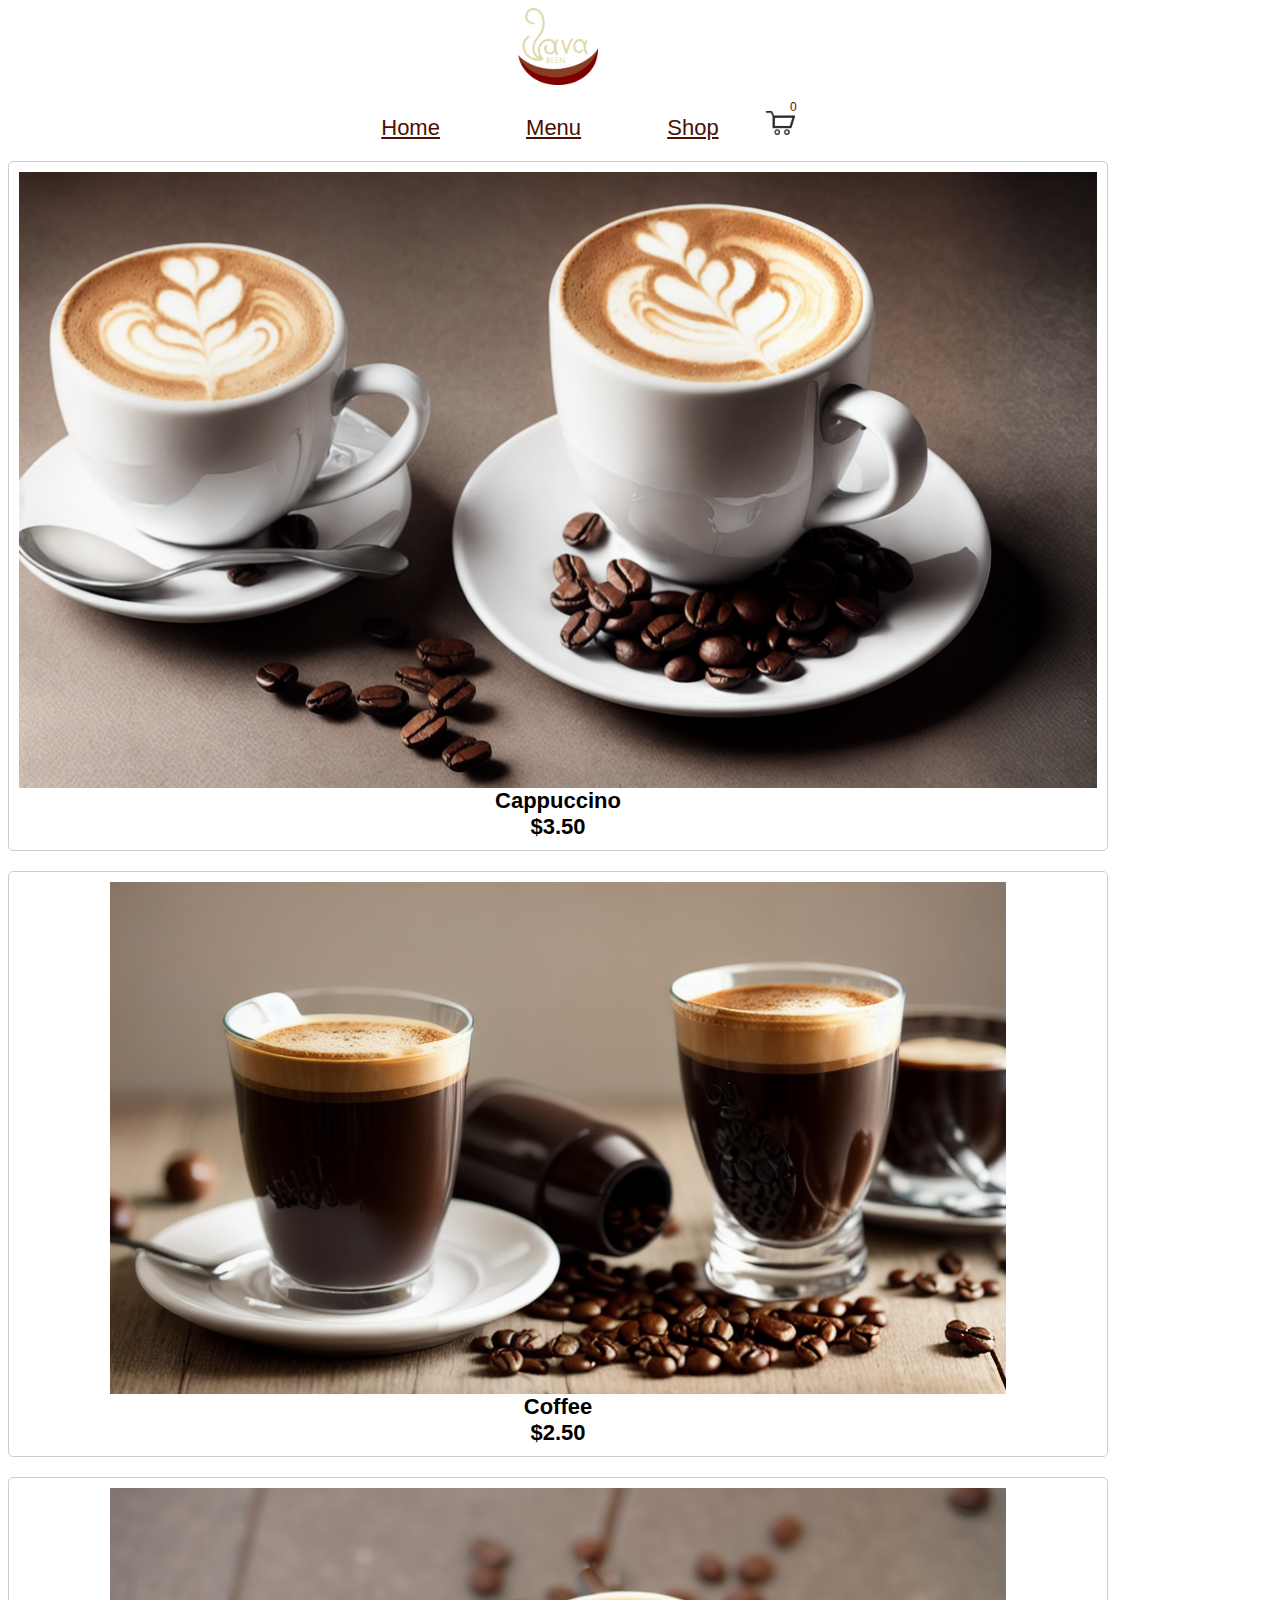
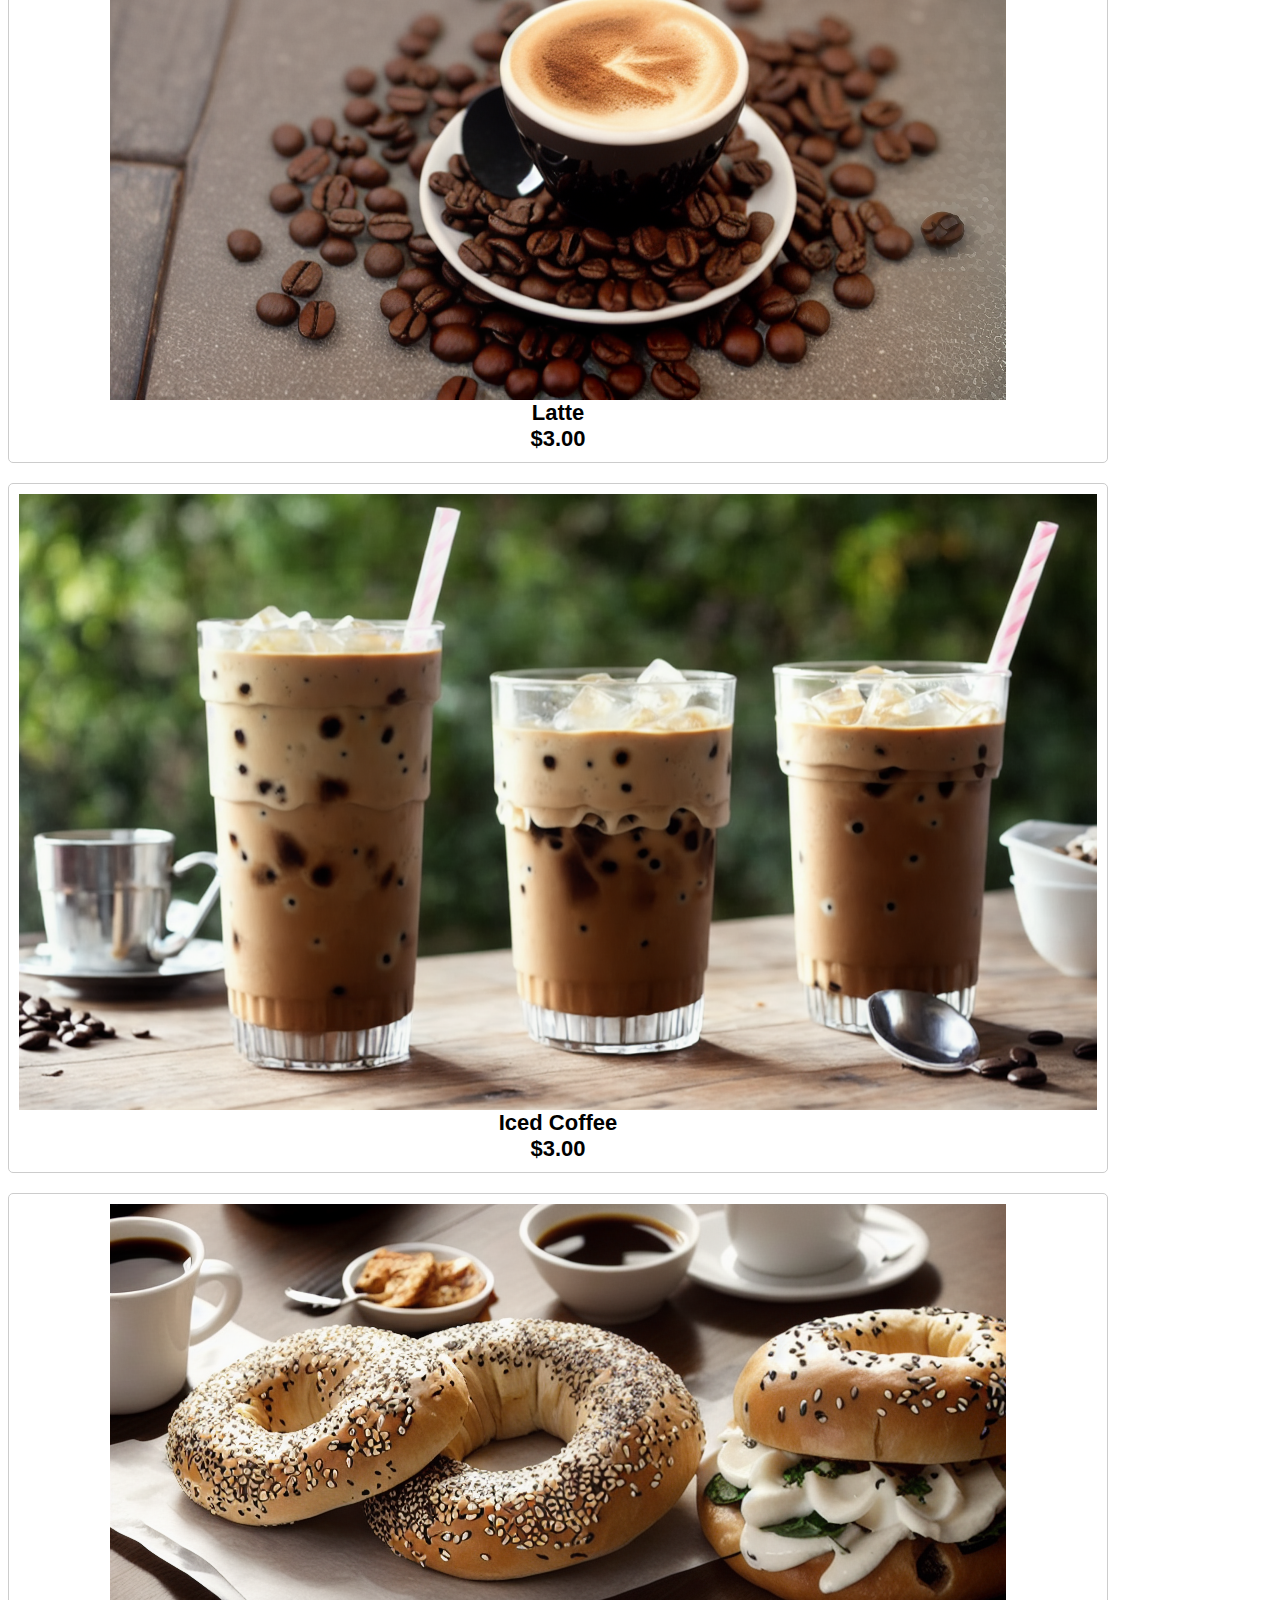
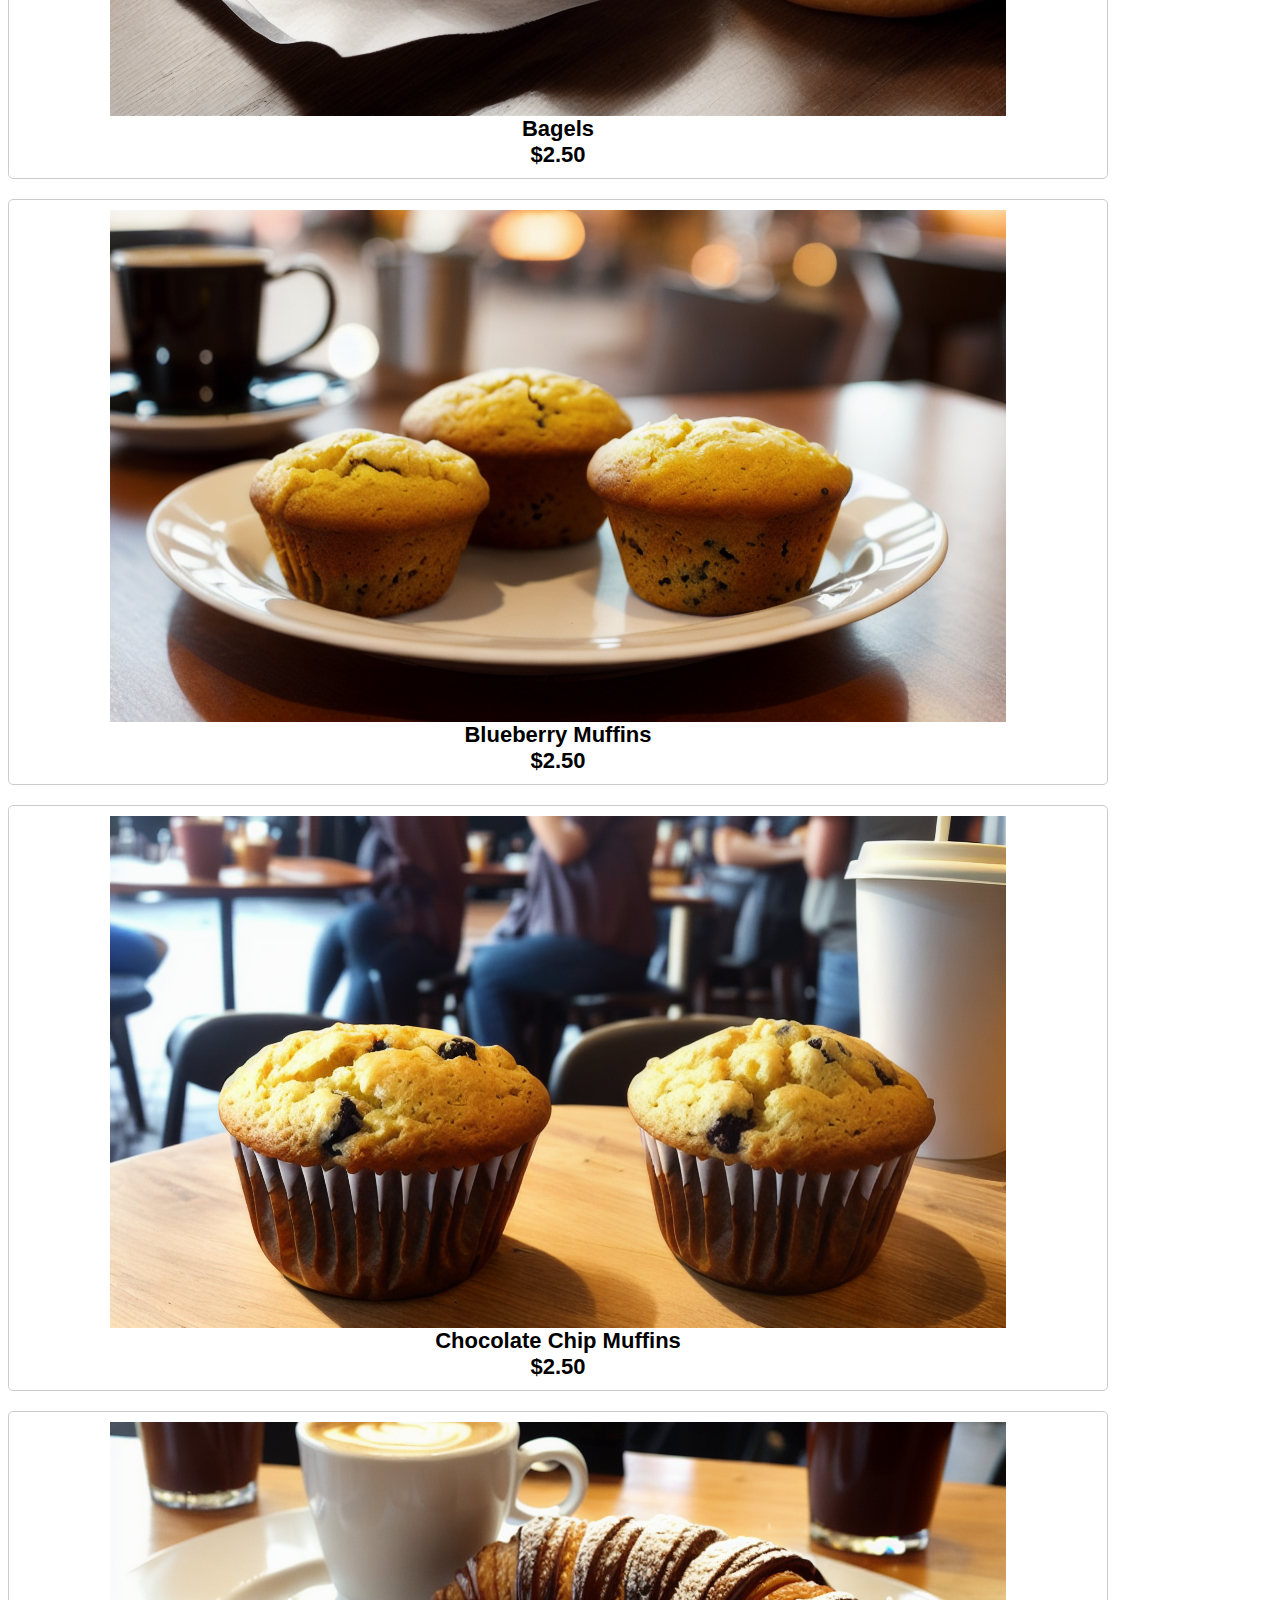
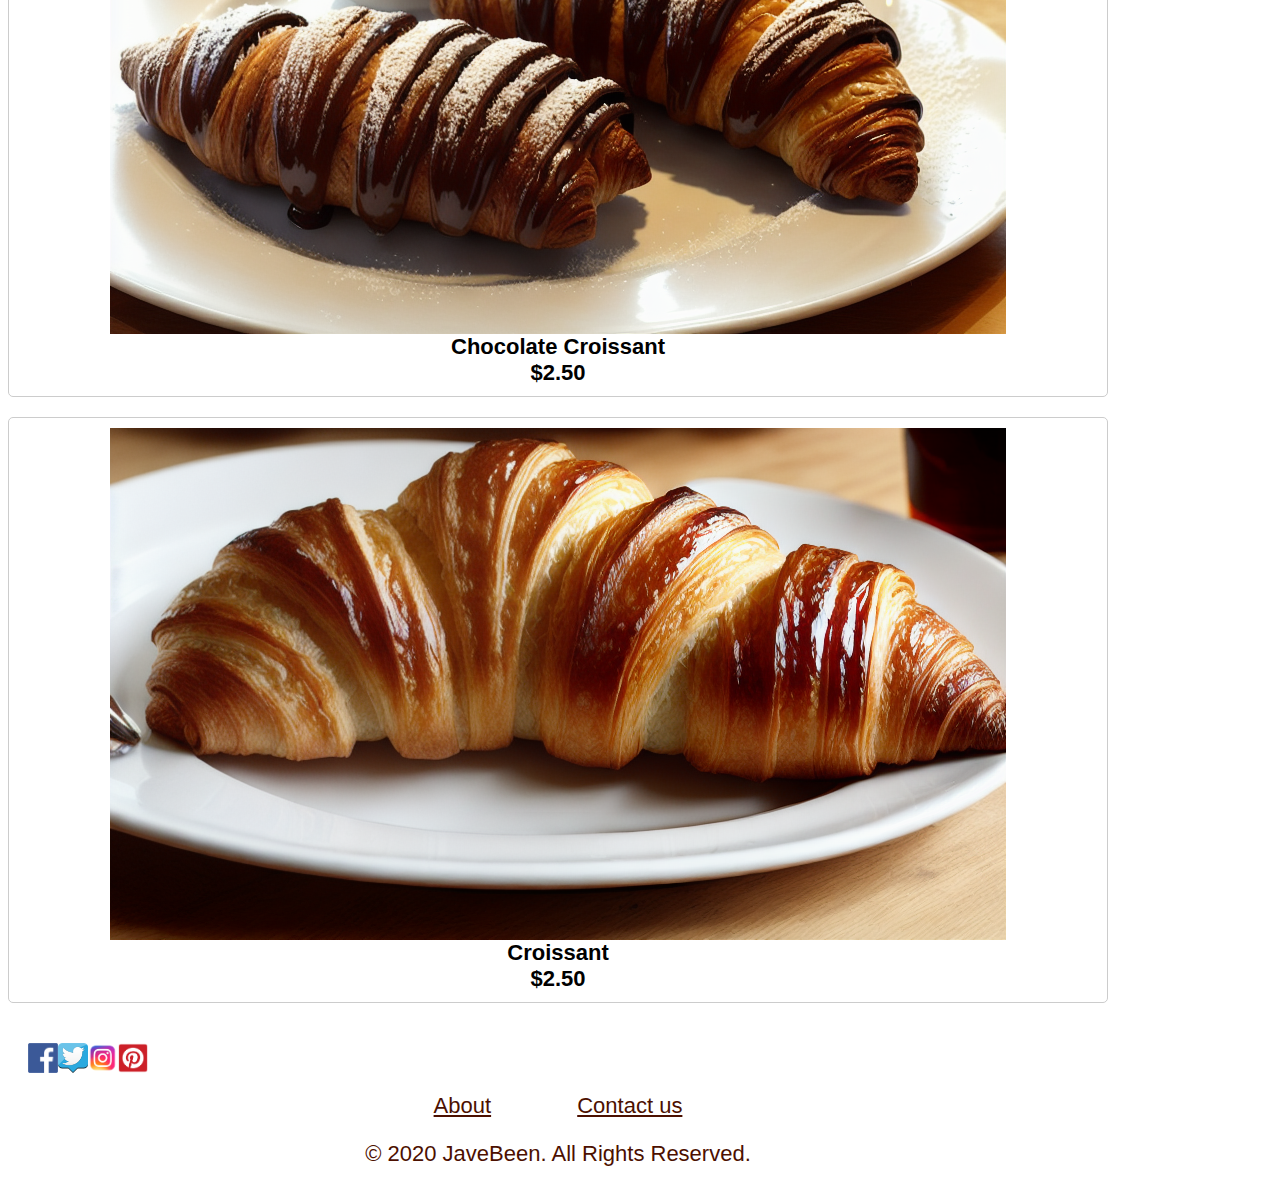
<file: menu.html>
<!DOCTYPE html>
<html lang="en"><!-- this is the html. The html tag represents the root of an HTML document with the language-->
<head><!--  This is the Head. The head is a container for metadata and is placed between the html and the body tag--> 
    <title>Menu </title> <!-- This is the title, this will be the tag that allows me to give the web page an actual title name.  -->
    <meta charset="UTF-8">
    <meta name="viewport" content="width=device-width, initial-scale=1.0">
    <link rel="stylesheet" type="text/css" href="CSS/stylesheet.css">
    <script src="https://ajax.googleapis.com/ajax/libs/jquery/3.4.1/jquery.min.js"></script>
   <script src="js/script.js"></script>
   <script src="js/jquery-3.3.1.min.js"></script>         
</head>
<body>
  <a href="index.html"><img src="images/jb-logo1-transparent.png" alt="This is the JaveBeen logo" width="80" height="80"></a>
  <nav> <!--This is the navigation bar -->
      <div class="mobile-menu-toggle">
      <div class="bar"></div>
      <div class="bar"></div>
      <div class="bar"></div>
    </div>
          <ul class="nav-list">        <!-- This element represents an unordered list-->
          <li><a href="index.html">Home</a></li>
          <li><a href="menu.html">Menu</a></li>
          <li><a href="shop.html">Shop</a></li>
          <a href="googlemaps"><i class="fas fa-store"></i></a>
          <a href="cart.html" class="cart-icon">
            <img src="images/Shopping-cart.png" alt="Cart">
            <span class="cart-item-count">0</span> <!-- You can use JavaScript to update the cart item count -->
          </a>
          </ul>
  </nav>
    <div class="shop-container">
        <!-- Coffee items -->
        <div class="coffee-item" data-item="Cappuccino">
          <img src="images/cappuccino.png" alt="Cappuccino" class="coffee-image">
          <div class="coffee-name">Cappuccino</div>
          <div class="coffee-price">$3.50</div>
        </div>
        <div class="coffee-item" data-item="Coffee">
          <img src="images/coffee.png" alt="Coffee" class="coffee-image">
            <div class="coffee-name">Coffee</div>
            <div class="coffee-price">$2.50</div>
        </div>
        <div class="coffee-item" data-item="Latte">
          <img src="images/latte.png" alt="Latte" class="coffee-image">
            <div class="coffee-name">Latte</div>
            <div class="coffee-price">$3.00</div>
        </div>
        <div class="coffee-item" data-item="Iced Coffee">
          <img src="images/Iced_coffee.png" alt="Iced Coffee" class="coffee-image">
          <div class="coffee-name">Iced Coffee</div>
        <div class="coffee-price">$3.00</div>
        </div>
        <div class="coffee-item" data-item="Bagels">
          <img src="images/Bagels.png" alt="Bagels" class="coffee-image">
         <div class="coffee-name">Bagels</div>
            <div class="coffee-price">$2.50</div>
        </div>
        <div class="coffee-item" data-item="Blueberry_Muffins">
          <img src="images/blue_muffins.png" alt="Blueberry Muffins" class="coffee-image">
          <div class="coffee-name">Blueberry Muffins</div>
            <div class="coffee-price">$2.50</div>
        </div>
        <div class="coffee-item" data-item="Chocolate_Chip_Muffins">
          <img src="images/choco_muffins.png" alt="Chocolate Chip Muffins" class="coffee-image">
          <div class="coffee-name">Chocolate Chip Muffins</div>
            <div class="coffee-price">$2.50</div>
        </div>
        <div class="coffee-item" data-item="Chocolate_croissant">
          <img src="images/Chocolate_croissant.png" alt="chocolate croissant" class="coffee-image">
            <div class="coffee-name">Chocolate Croissant</div>
            <div class="coffee-price">$2.50</div>
        </div>
        <div class="coffee-item" data-item="Croissant">
            <img src="images/fresh_croissant.png" alt="Croissant" class="coffee-image">
                <div class="coffee-name">Croissant</div>
                <div class="coffee-price">$2.50</div>
        </div>
      </div>
      <div class="modal" id="orderModal">
        <h2 class="modal-title">Shopping Cart</h2>
        <p class="modal-description"></p>
        <button class="order-button">Add to order</button>
      </div>
          <footer>
            <div class="social-media">
                <img src="images/facebook.png" class="footer-icons"><i class="fab fa-facebook"></i></a>
                <img src="images/twitter.png" class="footer-icons"><i class="fab fa-twitter"></i></a>
                <img src="images/ig.png" class="footer-icons"><i class="fab fa-instagram"></i></a>
                <img src="images/pinterest.png" class="footer-icons"><i class="fab fa-pinterest"></i></a>
              </div>
        <li class="item">
            <a href="about.html">
                About 
            </a>
        </li>
        <li class="item">
            <a href="contact.html">
                Contact us
            </a>
        </li>
        <div class="footer-text">
            <p>© 2020 JaveBeen. All Rights Reserved.</p>
        </footer>
</body>
</html>
</file>
<file: CSS/stylesheet.css>
ul {
    list-style-type: none; /*this removes the bullets from the list */
    margin: 20px;
}
nav {
    font-family: "hind", sans-serif;
    font-weight: 400;
    font-style: normal;     color: rgb(76, 16, 0);
}
li {
    display: inline-block; /* this makes the links horizontal */ 
    margin-left: 40px;
    margin-right: 40px;
}
.ours {
  max-width: 960px;
  margin: auto;
  text-align: center;
  margin-top: 40px;
  padding: 20px;
}
  
  .button {
    padding: 5px 10px;
    color: rgb(76, 16, 0);
    border: none;
    cursor: pointer;
    font-size: 16px;
    border-radius: 5px;
    margin: 20px;
    font-family: "hind", sans-serif;
    font-weight: 400;
    font-style: normal;
    justify-content: left;
  }

.container {
        display: flex; /* Use flexbox to arrange the image and text horizontally */
        max-width: 100%; /* Adjust the width as needed */
        background-color: rgb(76, 16, 0);
        padding: 5vx;
      }
img {
    max-width: 100%;
    height:auto ;
  }  
  .cofee {
    width: 300px;
    height: 300px;
  }
  .lattee {
    width: 300px;
    height: 300px;
  }
  .maincoffee {
   height: auto;
    max-width: 100%; 
 }
  .containerbottom {
    display: flex; /* Use flexbox to arrange the image and text horizontally */
        align-items: center; /* Center items vertically */
        max-width: 100%; /* Adjust the width as needed */
        background-color: rgb(223 217 171);
        padding: 5vx;
  }
  .imagebottom {
    height: auto;
    width: 100%;
    max-width: 1400px; 
  }
  .menu {
    height: auto;
    width: 100%;
    max-width: 1400px; 
  }
  .shop-page {
    height: auto;
    width: 100%;
    max-width: 1400px; 
  }
li a {
    color: rgb(76 16 0); /*this is the font color  */
    font-weight: 400;
    font-family: "hind", sans-serif;
}
li:hover {
    background-color: rgb(216 198 184);
}
h1 {
    font-family: "hind", sans-serif;
    font-weight: 400;
    font-style: normal;
    color: rgb(223, 217, 171);
    margin: 20px;
    font-size: 16px;
    width: 30%;
}
h3 {
    font-family: "hind", sans-serif;
    font-weight: 400;
    font-size: 24px;
    font-style: normal;
    color: rgb(76 16 0);
    text-align: center;
}
h2 {
    font-family: "hind", sans-serif;
    font-weight: 400;
    font-style: normal;
    color: rgb(76 16 0);
    margin: 20px;
}
p {
    font-family: "hind", sans-serif;
    font-weight: 400;
    font-style: normal;
    color: rgb(76 16 0);
    text-align: center;
}
.coffee-item {
  cursor: pointer;
  margin-bottom: 20px;
  padding: 10px;
  border: 1px solid #ccc;
  border-radius: 5px;
}

.coffee-image {
  max-width: 100%;
  max-height: 100%;
  display: block;
  margin: 0 auto;
}
.coffee-name {
  font-family: "hind", sans-serif;
  font-weight: bold;
}
.coffee-price {
  font-family: "hind", sans-serif;
  font-weight: bold;
}
 /* Modal styles */
 .modal {
  display: none;
  position: fixed;
  top: 50%;
  left: 50%;
  transform: translate(-50%, -50%);
  border: 1px solid #ccc;
  background-color: #fff;
  padding: 20px;
  border-radius: 5px;
  box-shadow: 0 4px 8px rgba(0, 0, 0, 0.1);
}
.container {
  padding: 20px 20px 20px 20px;
  max-width: 100%;
  margin: 0 auto;
}

.cart-header {
  text-align: center;
  margin-bottom: 20px;
}

.cart-item {
  border: 1px solid #ddd;
  background-color: #000000;
  padding: 10px;
  margin-bottom: 10px;
}

.cart-item  {
  font-size: 18px;
  margin-bottom: 5px;
}


/* Cart total section */
.cart-total {
  text-align: right;
  margin-top: 20px;
}

.cart-total p {
  font-size: 18px;
  font-weight: bold;
}

/* Cart checkout button */
.checkout-button {
  display: block;
  width: 100%;
  padding: 10px;
  background-color: #007bff;
  color: #fff;
  text-align: center;
  text-decoration: none;
  font-size: 18px;
  border: none;
  cursor: pointer;
}

.checkout-button:hover {
  background-color: #0056b3;
}

/* Style for the cart icon */
.cart-icon {
  display: inline-block;
  position: relative;
  text-decoration: none;
  margin-right: 20px; 
}

/* Style for the cart icon image */
.cart-icon img {
  width: 30px; 
  height: auto;
}

/* Style for the cart item count (optional) */
.cart-item-count {
  position: absolute;
  top: -15px;
  right: -10px;
  color: rgb(76, 16, 0);
  border-radius: 50%;
  padding: 4px 8px;
  font-size: 12px;
}

.social-media {
    display: flex;
    padding: 20px;
      height: 30px;
      width: 30px;
    }
.ours {
    font-family: "hind", sans-serif;
    font-weight: 400;
    font-style: normal;
    font-size: 30px;
    color: rgb(76 16 0);
}
.contactus {
    height: 100%;
    max-width: 100%;
}
/* Basic styling for the contact form */
.containerr {
    max-width: 400px;
    margin: 0 auto;
    padding: 20px 10px 20px 10px;
    border: 1px solid #ccc;
    border-radius: 5px;
  }
  
  label {
    font-weight: bold;
    margin-bottom: 5px;
    display: block;
  }
  
  input, textarea {
    width: 100%;
    padding: 10px;
    margin-bottom: 15px;
    border: 1px solid #ccc;
    border-radius: 3px;
  }
  
  button {
    background-color: #7E0000;
    color: white;
    padding: 10px 15px;
    border: none;
    border-radius: 3px;
    cursor: pointer;
  }
  
  #errorMessages {
    color: red;
    margin-top: 10px;
  }
  .merch-items {
    display: flex;
    flex-wrap: wrap;
    justify-content: space-between;
    margin: 0 -10px;
    padding: 10px;
  }
.footer {
    display: inline-block;
    color: rgb(76 16 0);/* this is the font color */
    margin: 0 10px;
    font-size: 15px;
    padding: 20px 20px 20px 20px;
    text-align: center;
 }
 /* Baseline smart phone portrait */
 @media screen and (min-width: 320px) {
  .mobile-menu-toggle {
    display: none; /* Hide by default */
    cursor: pointer;
    padding: 10px;
  }
  .bar {
    width: 25px;
    height: 3px;
    background-color: #333;
    margin: 3px 0;
  }
    .nav ul {
      display: none; /* Hide the main menu on mobile */
      flex-direction: column;
      position: absolute;
      top: 60px;
      left: 0;
      width: 100%;
      background-color: #fff;
      border: 1px solid #ddd;
      box-shadow: 0 2px 4px rgba(0, 0, 0, 0.1);
      z-index: 1000;
    }
  
    .nav ul.active {
      display: flex; /* Show the menu when active */
    }
  
    .mobile-menu-toggle {
      display: block; /* Show the hamburger icon on mobile */
    }
  
    /* Adjustments for mobile menu */
    .nav li {
      padding: 10px;
      text-align: center;
    }
  
    .nav a {
      display: block;
      color: #333;
      text-decoration: none;
    }
  }
  
  body {
        max-width: 280px;
        font-size: 14px;
        font-family: "hind", sans-serif;
        font-weight: 400;
        font-style: normal;
        text-align: center;
    }
    .divBg {background-color: white;}
    .maincoffee {
        display: none; /* Hide the image by default */
    }

 /* Baseline smart phone landscape */
    @media screen and (min-width: 480px) {
      /* Hamburger Icon and Mobile Menu */
.mobile-menu-toggle {
  display: none; /* Hide by default */
  cursor: pointer;
  padding: 10px;
}
.bar {
  width: 25px;
  height: 3px;
  background-color: #333;
  margin: 3px 0;
}
  .nav ul {
    display: none; /* Hide the main menu on mobile */
    flex-direction: column;
    position: absolute;
    top: 60px;
    left: 0;
    width: 100%;
    background-color: #fff;
    border: 1px solid #ddd;
    box-shadow: 0 2px 4px rgba(0, 0, 0, 0.1);
    z-index: 1000;
  }

  .nav ul.active {
    display: flex; /* Show the menu when active */
  }

  .mobile-menu-toggle {
    display: block; /* Show the hamburger icon on mobile */
  }

  /* Adjustments for mobile menu */
  .nav li {
    padding: 10px;
    text-align: center;
  }

  .nav a {
    display: block;
    color: #333;
    text-decoration: none;
  }
}

        body {
          max-width: 440px;
            font-size: 16px;
            font-family: "hind", sans-serif;
            font-weight: 400;
            font-style: normal;
    }
        .divBg {background-color: white;}
        .maincoffee {
            display: none; /* Hide the image by default */
        }
    /* Baseline tablet portrait */ 
    @media screen and (min-width: 768px) {   
        body {
          max-width: 700px;
            font-size: 18px;
            font-family: "hind", sans-serif;
            font-weight: 400;
            font-style: normal;
        }
        .maincoffee {
            display: none; /* Hide the image by default */
        }
        .divBg {background-color: white;}
    }
    /* Baseline tablet landscape */
    @media screen and (min-width: 1024px) {
        body {
          max-width: 940px;
            font-size: 20px;
            font-family: "hind", sans-serif;
            font-weight: 400;
            font-style: normal;        }
        .divBg {background-color: white;}
        .maincoffee {
            display: none; /* Hide the image by default */
        }
    }
    /* Baseline desktop */
    @media screen and (min-width: 1200px) {
        body {
          max-width: 1100px;
            font-size: 22px;
            font-family: "hind", sans-serif;
            font-weight: 400;
            font-style: normal;
            text-align: center;
        }
        .divBg {background-color: white;}
   }
    /* Baseline large desktop */
    @media screen and (min-width: 1400px) {
        body {
          max-width: 1300px;
            font-size: 24px;
            font-family: "hind", sans-serif;
            font-weight: 400;
            font-style: normal
        }   
        .divBg {background-color: white;}
    }
/* Regular Desktop Navigation */
.nav ul {
  display: block; /* Display the regular navigation menu as block */
}

/* Hamburger Icon and Mobile Menu */
.mobile-menu-toggle {
  display: none; /* Hide the hamburger icon by default */
}
</file>
